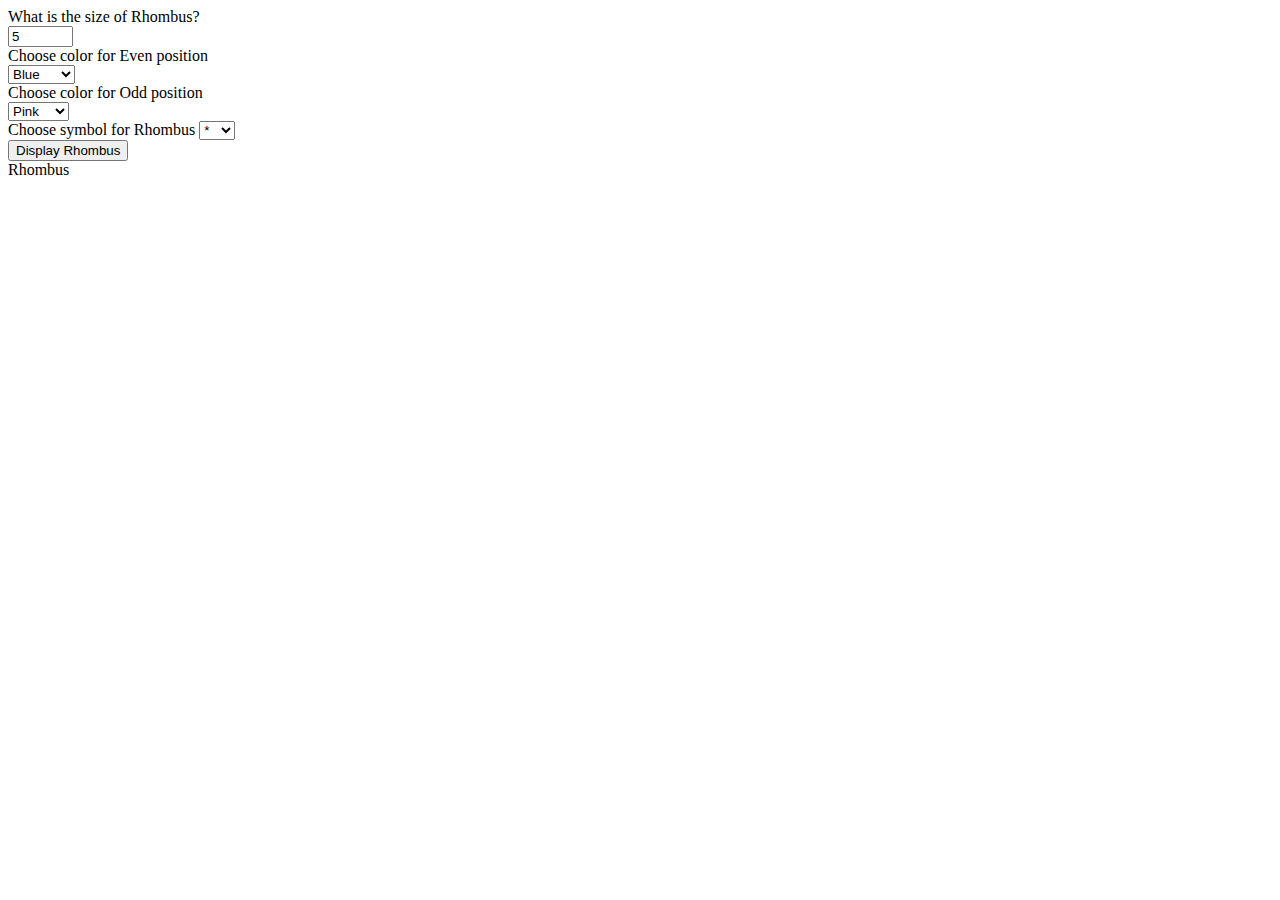
<file: index.html>
<!DOCTYPE html>
<html>
<head>
<meta name="description" content="Rhombus">
<meta charset="utf-8">
<title>Artifact 3 - Rhombus</title>
</head>
<body>
<label>What is the size of Rhombus?</label><br>
<input type="text" id="rHeight" value="5" size="5">
<br>
<label>Choose color for Even position</label><br>
<select id="colorEven">
<option value="#0000FF">Blue</option>
<option value="#FF0000">Red</option>
<option value="#FF9900">Orange</option> 
</select><br> 

<label>Choose color for Odd position</label><br>
<select id="colorOdd">
<option value="#FF0099">Pink</option>
<option value="#33FF00">Green</option>
<option value="#660099">Purple</option> 
</select>
<br>
<label>Choose symbol for Rhombus</label>
<select id="symbol">
<option value="*">*</option>
<option value="$">$</option>
<option value="@">@</option> 
</select>
<br>
<button onclick="createRhombus(document.getElementById('rHeight').value,
document.getElementById('colorEven').value,
document.getElementById('colorOdd').value,
document.getElementById('symbol').value);">Display Rhombus</button>
<div id="upLeft">Rhombus</div>
<div id="upRight"></div>

<div class="clear"></div>


<div id="downLeft"></div> 
<div id="downRight"></div>

<!-- CALL YOUR JAVASCRIPT FILE IF YOU ARE USING A HOSTING ENVIRONMENT

<script src=""></script>

-->

</body>
</html>
</file>
